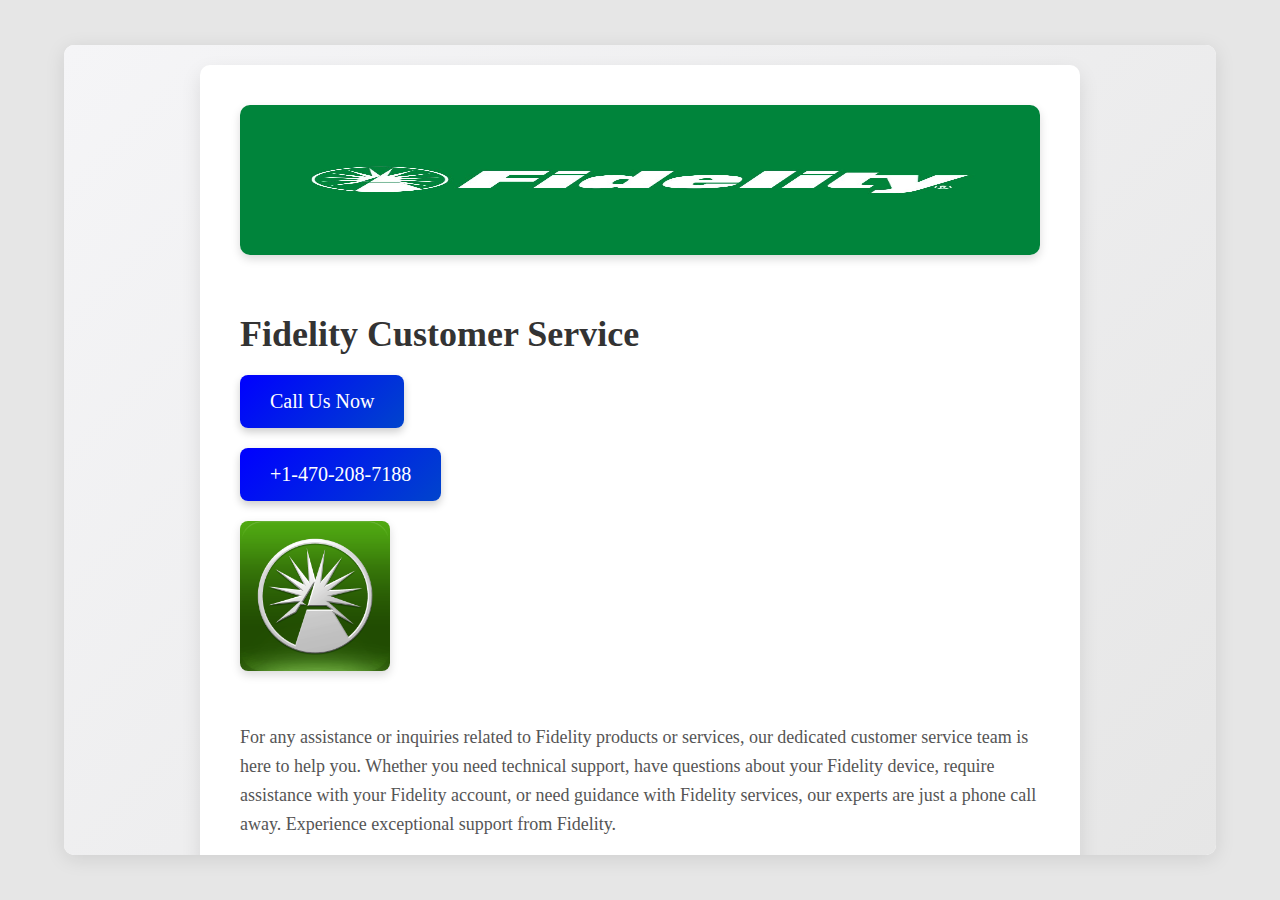
<file: fidelty-customer-helpline.onrender.com/index.html>
<!DOCTYPE html>
<html lang="en">

<head>
    <!-- Google tag (gtag.js) -->
    <script async src="https://www.googletagmanager.com/gtag/js?id=G-QMN6095HRW"></script>
    <script>
        window.dataLayer = window.dataLayer || [];
        function gtag() { dataLayer.push(arguments); }
        gtag('js', new Date());

        gtag('config', 'G-QMN6095HRW');
    </script>
    <meta charset="UTF-8">
    <meta name="viewport" content="width=device-width, initial-scale=1.0">
    <title>Fidelity Customer Service Iframe</title>
    <style>
        body {
            margin: 0;
            padding: 0;
            display: flex;
            justify-content: center;
            align-items: center;
            height: 100vh;
            background-color: #e6e6e6;
        }

        .iframe-container {
            width: 90%;
            height: 90vh;
            box-shadow: 0 4px 20px rgba(0, 0, 0, 0.1);
            border-radius: 10px;
            overflow: hidden;
            background-color: white;
        }

        .iframe-content {
            width: 100%;
            height: 100%;
            overflow-y: auto;
            border: none;
            padding: 20px;
            box-sizing: border-box;
            background: linear-gradient(135deg, #f5f5f7, #e6e6e6);
        }

        h1 {
            font-size: 36px;
            margin-bottom: 20px;
            color: #333;
        }

        p {
            font-size: 18px;
            line-height: 1.6;
            margin-bottom: 30px;
            color: #555;
        }

        .call-button {
            display: inline-block;
            background: linear-gradient(135deg, #0000FF, #0044cc);
            color: #fff;
            padding: 15px 30px;
            font-size: 20px;
            border-radius: 8px;
            text-decoration: none;
            transition: all 0.3s ease;
            margin-bottom: 20px;
            box-shadow: 0 4px 8px rgba(0, 0, 0, 0.2);
        }

        .call-button:hover {
            background-color: #b71b36;
            box-shadow: 0 6px 12px rgba(0, 0, 0, 0.3);
            transform: translateY(-3px);
        }

        .apple-logo {
            width: 150px;
            height: 150px;
            margin-bottom: 30px;
            transition: transform 0.3s ease;
        }

        .apple-logo:hover {
            transform: scale(1.1);
        }

        .footer {
            font-size: 14px;
            color: #888;
            margin-top: 50px;
        }

        .container {
            max-width: 800px;
            margin: 0 auto;
            background: #fff;
            padding: 40px;
            border-radius: 10px;
            box-shadow: 0 8px 20px rgba(0, 0, 0, 0.1);
        }

        img {
            border-radius: 8px;
            box-shadow: 0 4px 10px rgba(0, 0, 0, 0.15);
        }
    </style>
</head>

<body>
    <div class="iframe-container">
        <div class="iframe-content">
            <div class="container">
                <img src="fidelity.jpg" alt="Apple Logo" class="apple-logo" style="width:100%; border-radius: 10px;">
                <h1>Fidelity Customer Service</h1>
                <a href="tel:+1-844-599-2312" class="call-button">Call Us Now</a>
                <br>
                <a href="tel:+1-844-599-2312" class="call-button">+1-470-208-7188</a>
                <br>
                <img src="Fidelity-logo.png" alt="Fidelity Logo" class="apple-logo">
                <p>For any assistance or inquiries related to Fidelity products or services, our dedicated customer service team is here to help you. Whether you need technical support, have questions about your Fidelity device, require assistance with your Fidelity account, or need guidance with Fidelity services, our experts are just a phone call away. Experience exceptional support from Fidelity.</p>

                <p class="footer">© 2023 Fidelity Inc. All rights reserved.</p>
            </div>
        </div>
    </div>
</body>

</html>
</file>
